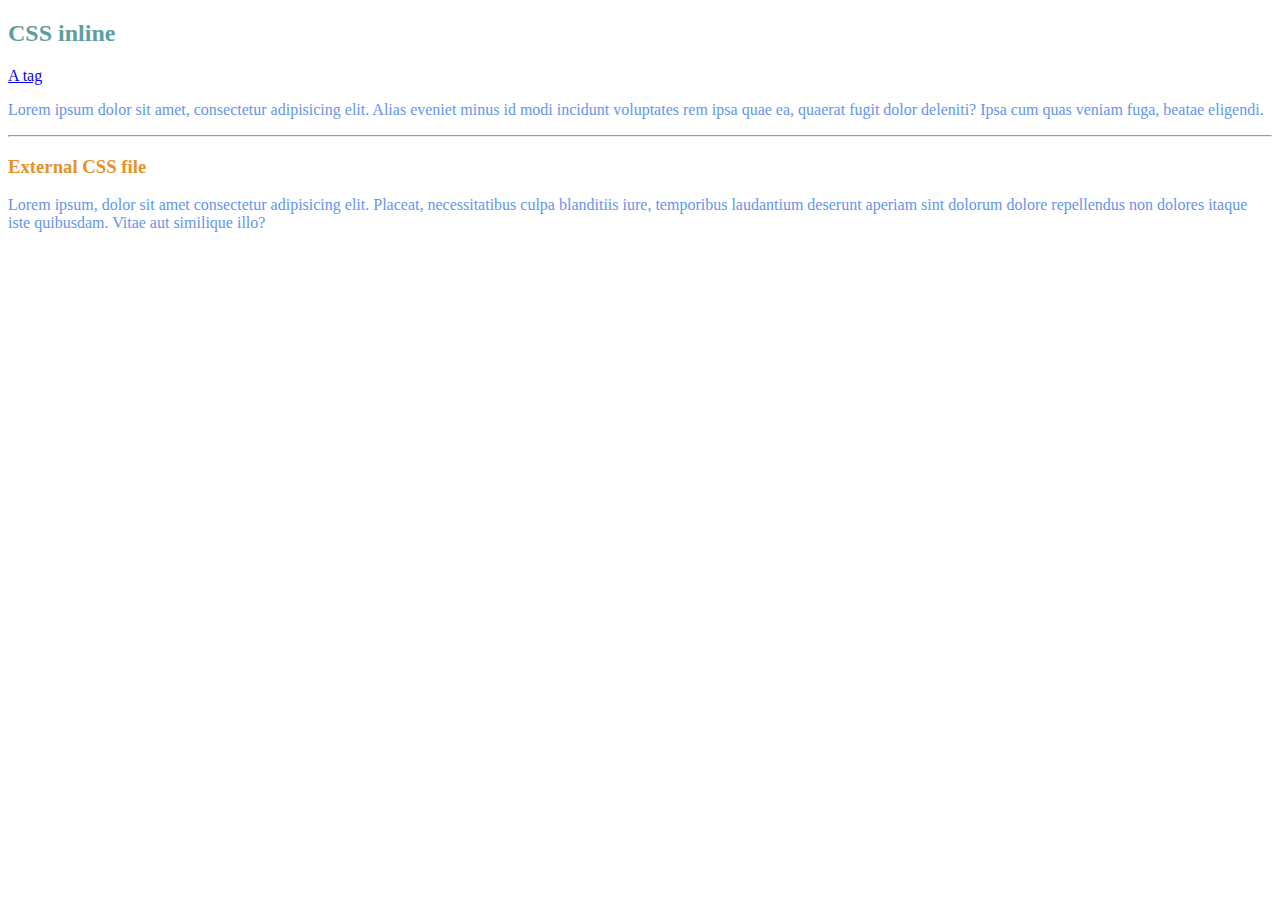
<file: index.html>
<!DOCTYPE html>
<html lang="en">
<head>
    <meta charset="UTF-8">
    <meta http-equiv="X-UA-Compatible" content="IE=edge">
    <meta name="viewport" content="width=device-width, initial-scale=1.0">
    <title>Document</title>
    <link href="style.css" rel="stylesheet"> 
    <!--there is no closing tag for LINK-->
    <!--rel-->
    <style>
       p {
           color: cornflowerblue;
       }
    </style>
</head>
<body>
    <h2 style="color: cadetblue;">CSS inline</h2>
    <!--The <a> tag defines a hyperlink, which is used to link from one page to another.The most important attribute of the <a> element is the href attribute, which indicates the link's destination.-->
    <a href="https://www.w3schools.com/tags/tag_a.asp">A tag</a>
    <p>
        Lorem ipsum dolor sit amet, consectetur adipisicing elit. Alias eveniet minus id modi incidunt voluptates rem ipsa quae ea, quaerat fugit dolor deleniti? Ipsa cum quas veniam fuga, beatae eligendi.
    </p>
    <hr>
    <h3>External CSS file</h3>
    <p>
        Lorem ipsum, dolor sit amet consectetur adipisicing elit. Placeat, necessitatibus culpa blanditiis iure, temporibus laudantium deserunt aperiam sint dolorum dolore repellendus non dolores itaque iste quibusdam. Vitae aut similique illo?
    </p>
</body>
</html>
</file>
<file: style.css>
h3 {
    color: rgb(228, 146, 39);
}
</file>
